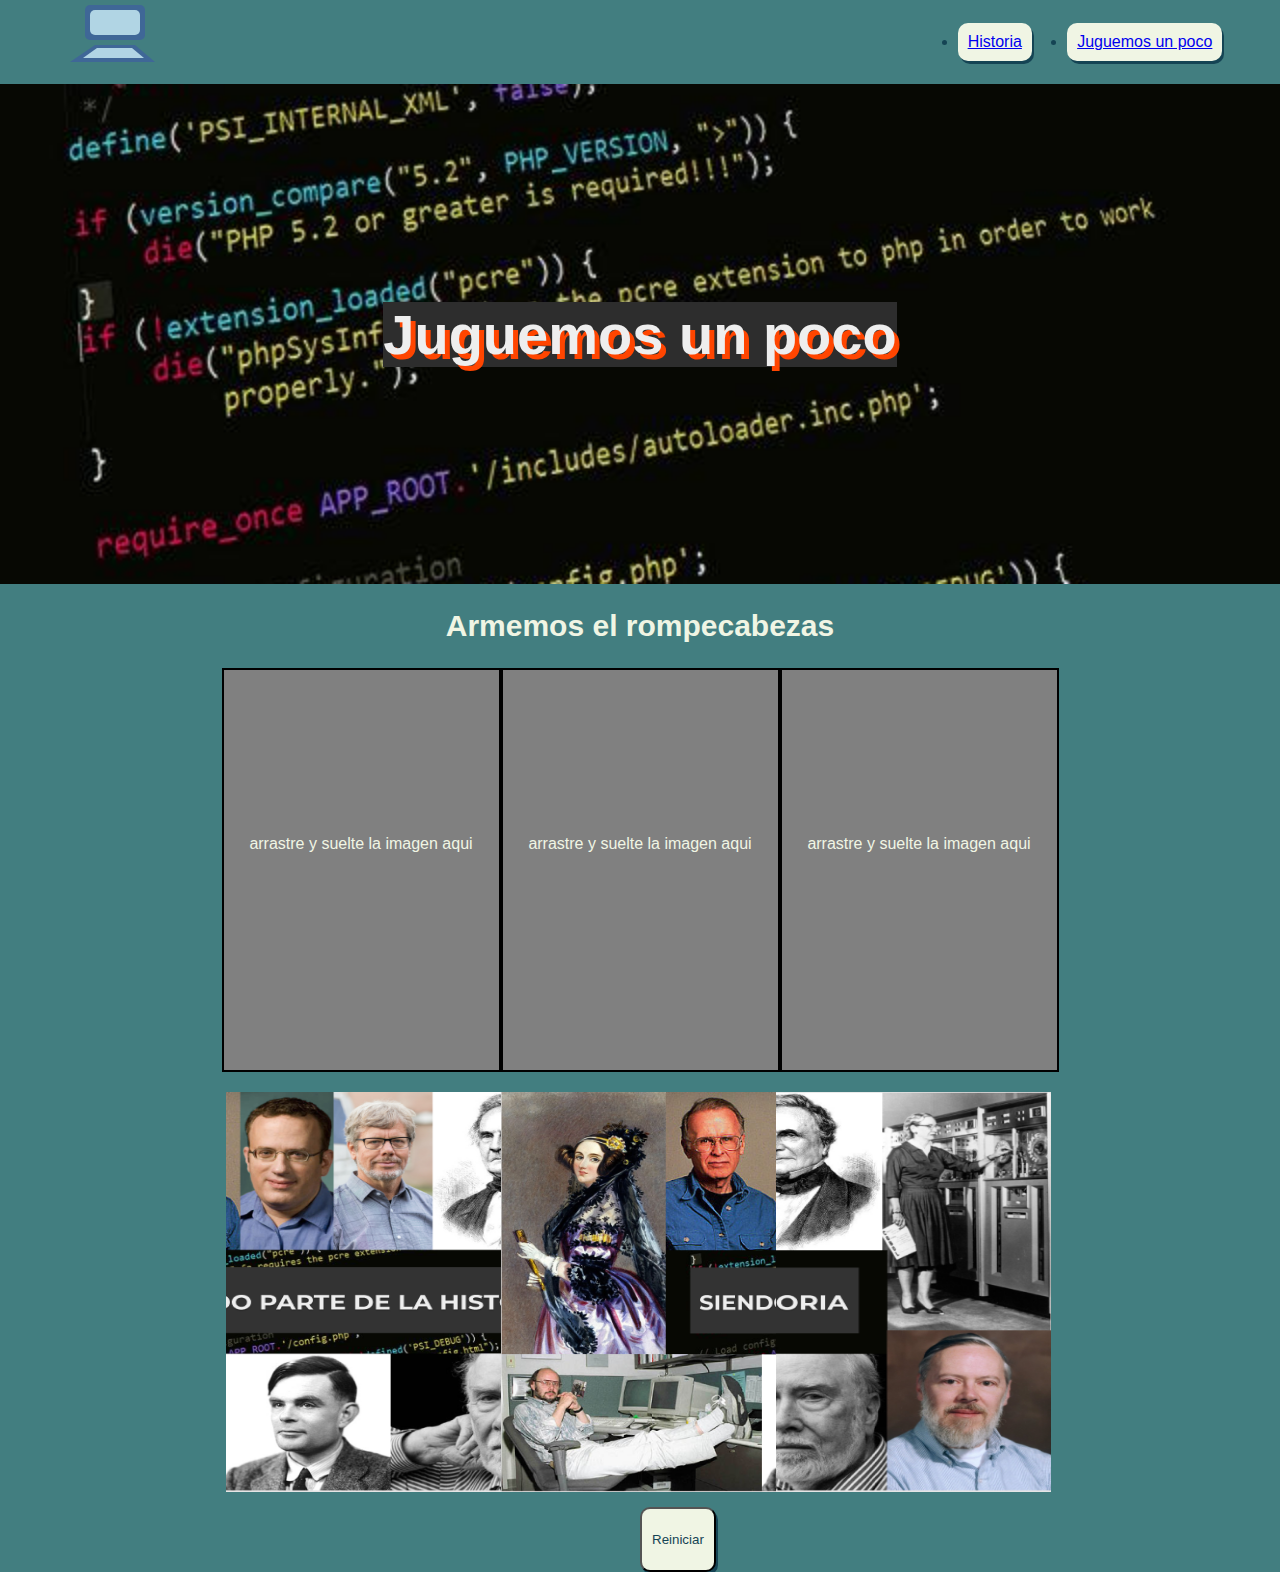
<file: juego/index2.html>
<!DOCTYPE html>
<html lang="en">
<head>
    <meta charset="UTF-8">
    <meta http-equiv="X-UA-Compatible" content="IE=edge">
    <meta name="viewport" content="width=device-width, initial-scale=1.0">
    <link rel="stylesheet" href="./style2.css">
    <title>Document</title>
</head>
<body>
    <body class="holePage">
        <nav>
            <a href="../historiaProgramacion/index.html">
                
                    <svg width="200" height="80">
                        <rect x="45" y="5" width="60" height="35" rx="5" id="mon1" fill="#3F6797"></rect>
                        <rect x="50" y="10" width="50" height="25" rx="5" id="mon2" fill="#B1D5E4"></rect>
                        <polygon points="55 45 ,95 45,115 62,30 62" fill="#3F6797" id="tec1"></polygon>
                        <polygon points="57 48 ,92 48,104 58,43 58" fill="#B1D5E4" id="tec2"></polygon>
                    </svg>
            
            </a>
            <ul class="menuNav">
                <li class="listItem">
                    <a class="itemLink" href="../historia/index3.html">Historia</a>
                </li>
                <li class="listItem">
                    <a class="itemLink" href="../juego/index2.html">Juguemos un poco</a>
                </li>
            </ul>
        </nav>
        <header>
            <h1 class="mainTitle">Juguemos un poco</h1>
    
        </header>
    
        <h2>Armemos el rompecabezas</h2>
        
        <main class="mainJuego">
            <div id="box1">
                <p class="arrastre">arrastre y suelte la imagen aqui</p>
            </div>
            <div id="box2">
                <p class="arrastre">arrastre y suelte la imagen aqui</p>
            </div>
            <div id="box3">
                <p class="arrastre">arrastre y suelte la imagen aqui</p>
            </div>
           
        </main>

        <section>
            <img id="img1" src="../VIdeosImagenes/rompe2.png" alt="">
            <img id="img2" src="../VIdeosImagenes/Rompe1.png" alt="">
            <img id="img3" src="../VIdeosImagenes/Rompe3.png" alt="">
            
        </section>

        <button class="bottonReinicio">
            <p class="hijoBotonReinicio" onclick="reinicio()">Reiniciar</p>
        </button>

        <script src="./script2.js"></script>
        
    
</body>
    
    
</body>
</html>
</file>
<file: juego/style2.css>
.holePage{
    margin: 0px;
    background-color: #427E80;
    color: #F0F5E4;
    font-family: 'Montserrat', sans-serif;
    display: block;
}
nav{
    display: flex;
    justify-content: space-between;
    align-items: center;
    margin:0px 40px;
    height: 84px;
}
.menuNav{
    display: flex;
    width: 300px;
    justify-content: space-around;

}


.listItem:active{
    transform: translate(3px, 2px);
}
.listItem:active > .itemLink{
    box-shadow:0px 0px ;
}





.listItem{
    box-shadow: 2px 3px #154454;
    border-radius: 10px;
    padding: 10px;
    text-decoration: none;
    background-color: #F0F5E4;
    color: #154454;
}
header{
    background-image: url(../VIdeosImagenes/codigo.jpeg);
    background-attachment: fixed;
    background-size: cover;
    min-height: 500px;
    color: #eeeeee;
    font-size: 28px;
    display: flex;
    justify-content: space-around;
    align-items: center;
    padding: 0px 100px;
    
}

.mainTitle{
    text-align: center;
    background-color: #2D2D2D;
    text-shadow: 5px 5px orangered;
}

 h2{
    text-align: center;
    font-size: 30px
 }
 .mainJuego{
    display: flex;
    justify-content: center;
    
 }

 #box1{
    width: 275px;
    height: 400px;
    display: inline-block;
    border: 2px solid black;
    background-color: grey;
    text-align: center;
 }

 #box2{
    width: 275px;
    height: 400px;
    display: inline-block;
    border: 2px solid black;
    background-color: grey;
    text-align: center;
 }

 #box3{
    width: 275px;
    height: 400px;
    display: inline-block;
    border: 2px solid black;
    background-color: grey;
    text-align: center;
 }

 .arrastre{
    margin-top: 60%;
    
 }

 section{
    display: flex;
    justify-content: center;
 }

img{
    width: 275px;
    height: 400px;
   
}

button{
    
    box-shadow: 2px 3px #154454;
    border-radius: 10px;
    padding: 10px;
    text-decoration: none;
    background-color: #F0F5E4;
    color: #154454;
    font-weight: 300;
    margin-top: 15px;
    margin-left: 50%;
}

section{
    margin-right: 3px;
    margin-top: 20px;
    
}

.bottonReinicio:active{
    transform: translate(3px, 2px);
}
.bottonReinicio:active > .hijoBotonReinicio{
    box-shadow:0px 0px ;
}
</file>
